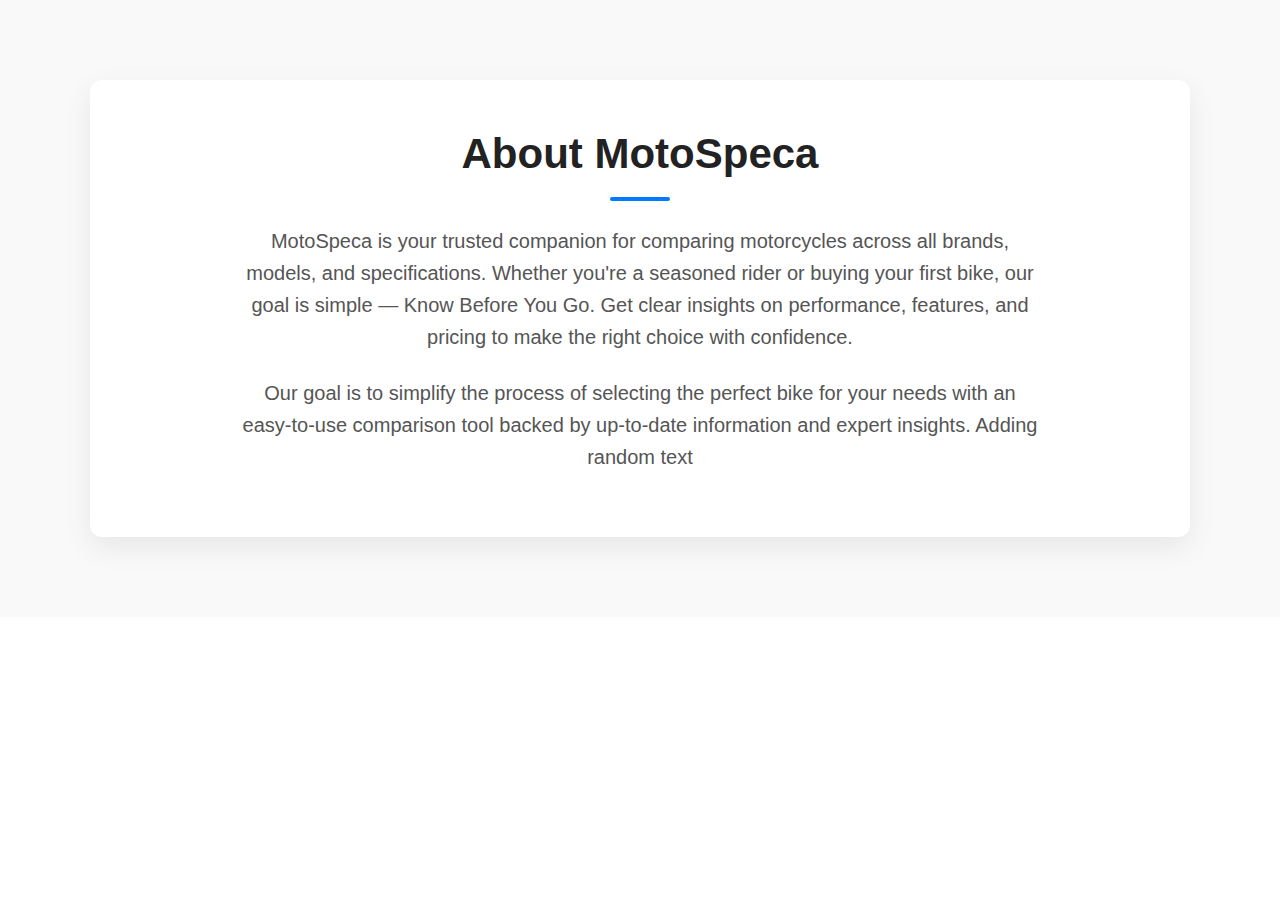
<file: aboutus.html>
<!DOCTYPE html>
<html lang="en">
<head>
     <meta charset="UTF-8">
    <meta name="viewport" content="width=device-width, initial-scale=1.0">
    <title>MotoSpeca</title>
    <link rel="icon" type="image/x-icon" href="/assets/final vector favicon.png">
  <link rel="stylesheet" href="about.css">
</head>
<body>

  <section id="about">
    <div class="about-container">
      <h2>About MotoSpeca</h2>
      <p>
        MotoSpeca is your trusted companion for comparing motorcycles across all brands, models, and specifications. Whether you're a seasoned rider or buying your first bike, our goal is simple — Know Before You Go. Get clear insights on performance, features, and pricing to make the right choice with confidence.
      </p>
      <p>
        Our goal is to simplify the process of selecting the perfect bike for your needs with an easy-to-use
        comparison tool backed by up-to-date information and expert insights.
        Adding random text 
      </p>
    </div>
  </section>

</body>
</html>
</file>
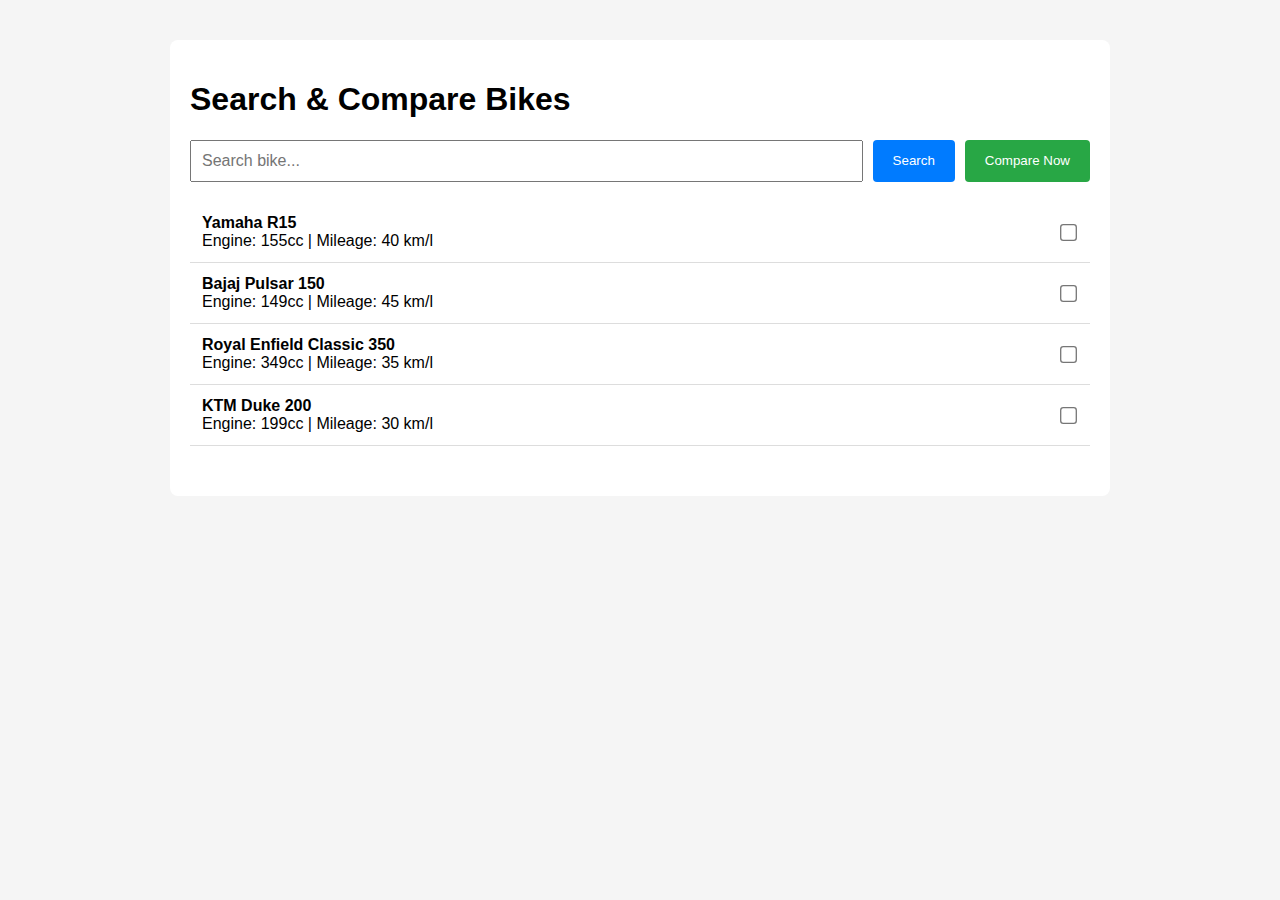
<file: search-bike.html>
<!DOCTYPE html>
<html lang="en">
<head>
  <meta charset="UTF-8" />
  <meta name="viewport" content="width=device-width, initial-scale=1.0"/>
  <title>Search & Compare Bikes</title>
  <link rel="stylesheet" href="searchstyles.css" />
</head>
<body>

  <div class="container">
    <h1>Search & Compare Bikes</h1>

    <div class="search-container">
      <input type="text" id="searchInput" placeholder="Search bike..." onkeyup="searchBikes()">
      <button onclick="searchBikes()">Search</button>
      <button class="compare-btn" onclick="compareSelectedBikes()">Compare Now</button>
    </div>

    <div id="bikeList" class="bike-list"></div>

    <div id="compareContainer" class="compare-container"></div>
  </div>

  <script src="search.js"></script>
</body>
</html>
</file>
<file: about.css>
:root {
  --primary-color: #222;
  --secondary-color: #555;
  --bg-color: #f9f9f9;
  --text-color: #333;
  --accent-color: #007bff;
  --font-base: 'Segoe UI', Tahoma, Geneva, Verdana, sans-serif;
}

* {
  margin: 0;
  padding: 0;
  box-sizing: border-box;
}

body {
  font-family: var(--font-base);
  background-color: #fff;
  color: var(--text-color);
  line-height: 1.6;
  scroll-behavior: smooth;
}

#about {
  padding: 80px 20px;
  background-color: var(--bg-color);
}

.about-container {
  max-width: 1100px;
  margin: 0 auto;
  text-align: center;
  padding: 40px 30px;
  background: #fff;
  border-radius: 12px;
  box-shadow: 0 10px 30px rgba(0, 0, 0, 0.08);
  transition: transform 0.3s ease, box-shadow 0.3s ease;
}

.about-container:hover {
  transform: translateY(-5px);
  box-shadow: 0 12px 35px rgba(0, 0, 0, 0.12);
}

.about-container h2 {
  font-size: 42px;
  color: var(--primary-color);
  margin-bottom: 24px;
  position: relative;
}

.about-container h2::after {
  content: '';
  width: 60px;
  height: 4px;
  background-color: var(--accent-color);
  display: block;
  margin: 10px auto 0;
  border-radius: 2px;
}

.about-container p {
  font-size: 20px;
  color: var(--secondary-color);
  margin-bottom: 24px;
  max-width: 800px;
  margin-left: auto;
  margin-right: auto;
}

/* Responsive adjustments */
@media (max-width: 768px) {
  .about-container h2 {
    font-size: 32px;
  }

  .about-container p {
    font-size: 17px;
  }

  #about {
    padding: 60px 15px;
  }
}
</file>
<file: searchstyles.css>
body {
  font-family: Arial, sans-serif;
  background: #f5f5f5;
  margin: 0;
  padding: 0;
}

.container {
  max-width: 900px;
  margin: 40px auto;
  padding: 20px;
  background: #fff;
  border-radius: 8px;
}

.search-container {
  display: flex;
  gap: 10px;
  justify-content: center;
  margin: 20px 0;
}

.search-container input {
  flex: 1;
  padding: 10px;
  font-size: 16px;
}

.search-container button {
  padding: 10px 20px;
  background: #007bff;
  color: white;
  border: none;
  border-radius: 4px;
  cursor: pointer;
}

.search-container button.compare-btn {
  background-color: #28a745;
}

.bike-list {
  margin-top: 20px;
}

.bike-item {
  display: flex;
  justify-content: space-between;
  align-items: center;
  padding: 12px;
  border-bottom: 1px solid #ddd;
}

.compare-check {
  margin-top: 5px;
  transform: scale(1.3);
}

.compare-container {
  margin-top: 30px;
  display: flex;
  flex-wrap: wrap;
  gap: 20px;
}

.compare-card {
  flex: 1 1 250px;
  background: #f0f0f0;
  padding: 15px;
  border-radius: 8px;
  border: 1px solid #ccc;
}
</file>
